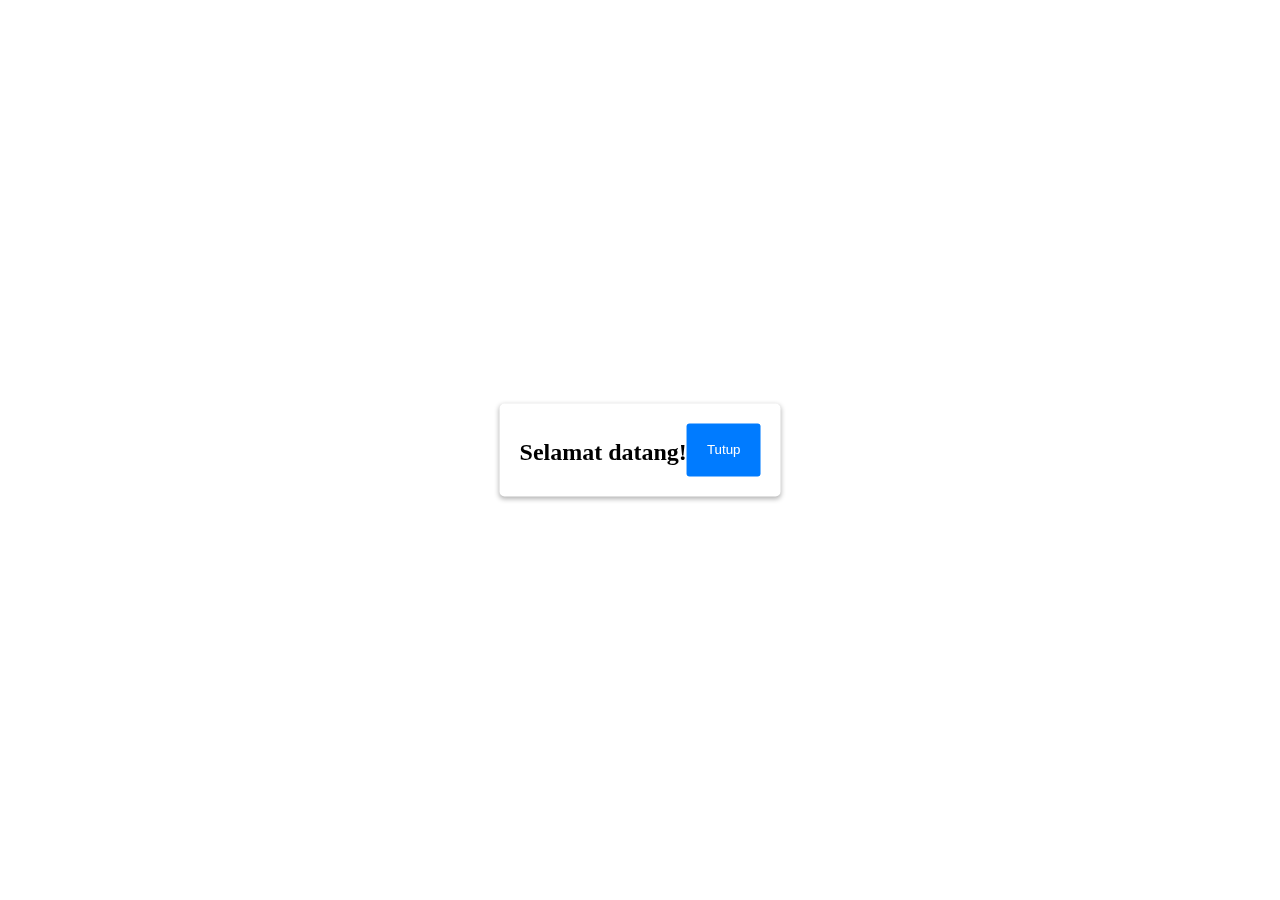
<file: popup.html>
<!DOCTYPE html>
<html lang="en">
<head>
  <meta charset="UTF-8">
  <meta name="viewport" content="width=device-width, initial-scale=1.0">
  <title>Popup Example</title>
<style>
    #popup {
  display: none;
  position: fixed;
  top: 50%;
  left: 50%;
  transform: translate(-50%, -50%);
  background-color: #fff;
  padding: 20px;
  border-radius: 5px;
  box-shadow: 0 2px 5px rgba(0, 0, 0, 0.3);
}

#popup h1 {
  font-size: 24px;
  margin-bottom: 10px;
}

#close-popup {
  background-color: #007bff;
  color: #fff;
  border: none;
  padding: 10px 20px;
  border-radius: 3px;
  cursor: pointer;
}

#close-popup:hover {
  background-color: #0069d9;
}

</style>
</head>
<body>
  <div id="popup">
    <h1>Denata Wijaya</h1>
    <button id="close-popup">Tutup</button>
  </div>

  <script>
    document.addEventListener('DOMContentLoaded', function() {
  var popup = document.getElementById('popup');
  var closeButton = document.getElementById('close-popup');

  // Mengambil nilai parameter "nama" dari URL
  var urlParams = new URLSearchParams(window.location.search);
  var nama = urlParams.get('nama');

  // Memperbarui teks h1 dengan nilai "nama" dari URL
  var h1 = popup.querySelector('h1');
  h1.textContent = nama ? nama : "Selamat datang!";

  // Menampilkan popup saat halaman dimuat
  popup.style.display = 'flex';

  // Menutup popup saat tombol ditutup diklik
  closeButton.addEventListener('click', function() {
    popup.style.display = 'none';
  });
});

  </script>
</body>
</html>
</file>
